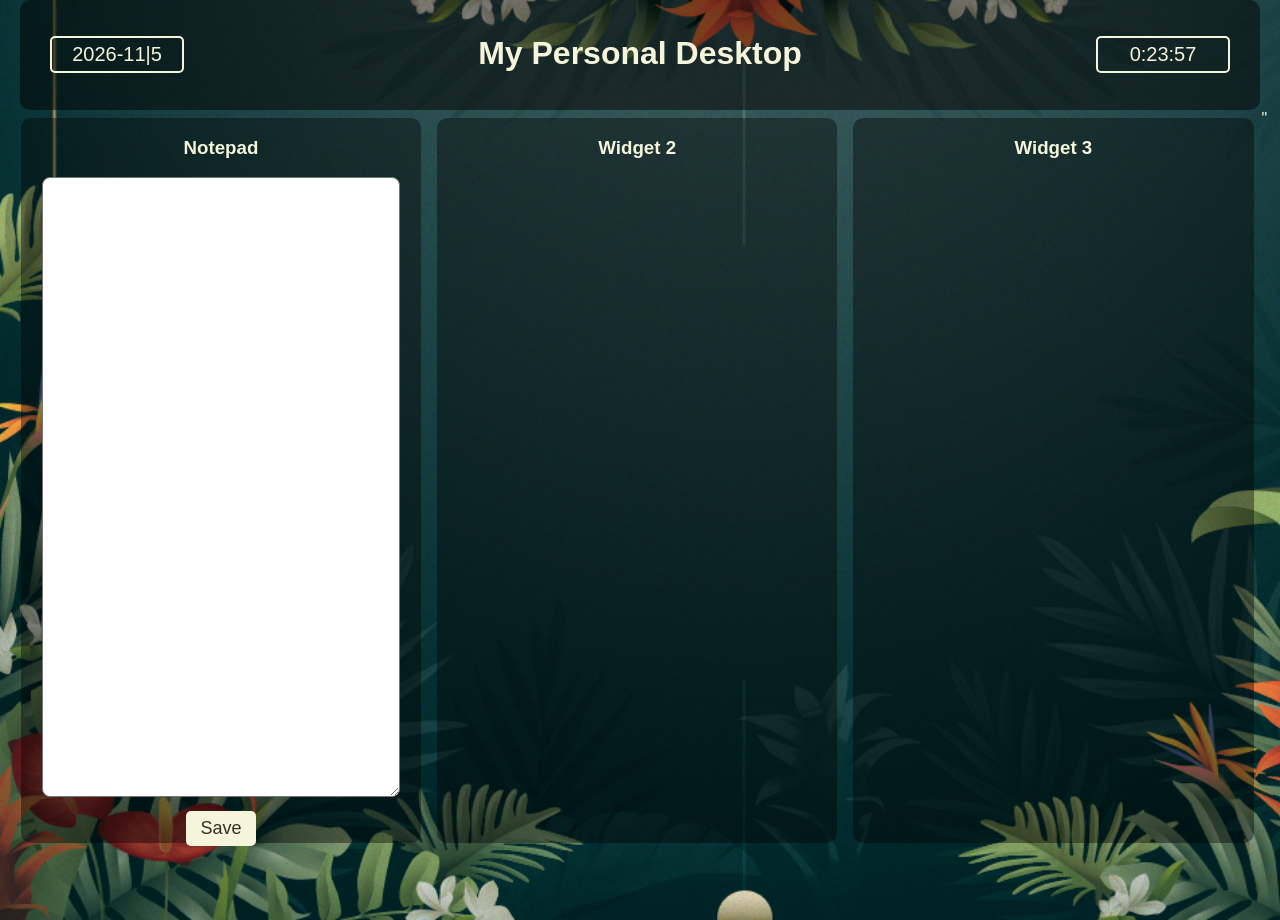
<file: index.html>
<!DOCTYPE html>
<html lang="en">
<head>
    <meta charset="UTF-8">
    <meta name="viewport" content="width=device-width, initial-scale=1.0">
    <title>My Online Desktop</title>
    <link rel="stylesheet" href="style.css">
    <script src="https://ajax.googleapis.com/ajax/libs/jquery/3.5.1/jquery.min.js"></script>
    <script src="scripts.js" defer></script>
</head>
<body onload="startTime()">
    <div class="container">
        <div class="top">
            <div id="date">Date</div>
            <h1>My Personal Desktop</h1>
            <div id="clock"></div>
        </div>
        <div class="main">
           <div class="widget">
                <h3>Notepad</h3>
                <textarea id="notes"></textarea>
                <button id="saveNotesButton">Save</button>
           </div>
           <div class="widget">
                <h3>Widget 2</h3>
           </div>
           <div class="widget">
                <h3>Widget 3</h3>
           </div>"
           <div class="container"></div>
        </div>
    </div>
</body>

<script>

    try {
        var loadNotes = localStorage.getItem("notes");
    }
    catch(err) {
        var loadNotes = "Enter your notes here and click 'Save'";
    }

    $("#notes").val(loadNotes);

    $("#saveNotesButton").click(function(){
    var currentNotes = $("#notes").val();
    localStorage.setItem("notes", currentNotes);    
    });
</script>
</html>
</file>
<file: style.css>
body{
    font-family: 'Trebuchet MS', 'Lucida Sans Unicode', 'Lucida Grande', 'Lucida Sans', Arial, sans-serif;
    color: beige;
    margin: 0;
}

.container{
    background-image: url("img/bg.png");
    background-size: cover;
    background-repeat: no-repeat;

}

textarea {
    width: 90%;
    height: 46em;
    border-radius: 8px;
}

button{
    font-family: 'Trebuchet MS', 'Lucida Sans Unicode', 'Lucida Grande', 'Lucida Sans', Arial, sans-serif;
    color: rgba(0, 0, 0, 0.8);
    background-color: beige;
    font-size: 18px;
    border-radius: 5px;
    padding: 5px 10px;
    width: 70px;
    border-style: none;
    border: solid 2px beige;
    margin-top: 10px;

}

button:hover{
    background-color: rgba(0, 0, 0, 0.7);
    color: beige;
}


.top{
    background-color: rgba(0,0,0,0.5);
    height: 10vh;
    text-align: center;
    padding: 10px;
    border-radius: 10px;
    margin: 0 20px;
}

#date{
    position:absolute;
    top:4vh;
    left: 50px;
    font-size: 20px;
    border: 2px solid beige;
    padding: 5px;
    width: 120px;
    border-radius: 5px;

}

#clock{
    position:absolute;
    top:4vh;
    right: 50px;
    font-size: 20px;
    border: 2px solid beige;
    padding: 5px;
    width: 120px;
    border-radius: 5px;

}

h1{
    margin: auto;
    margin-top: 2.8vh;
}

.main{
    display: flex;
    height: 90vh; 
    max-width: 98vw;
    margin: auto;
}

.widget{
    height: 80vh;
    background-color: rgba(0,0,0,0.4); 
    margin: 8px;
    padding: 5px;
    padding-top: 0px;
    width: 32%;
    min-width: 300px;
    text-align: center;
    border-radius: 10px;
}

.notepad{
    max-width: 30vw;
    font-size: 20px;
}

#note-area{
    font-size: 18px;
    max-width: 28vw;
    max-height: 58vh;
    min-height: 25vh;
    border-radius: 10px;
}
</file>
